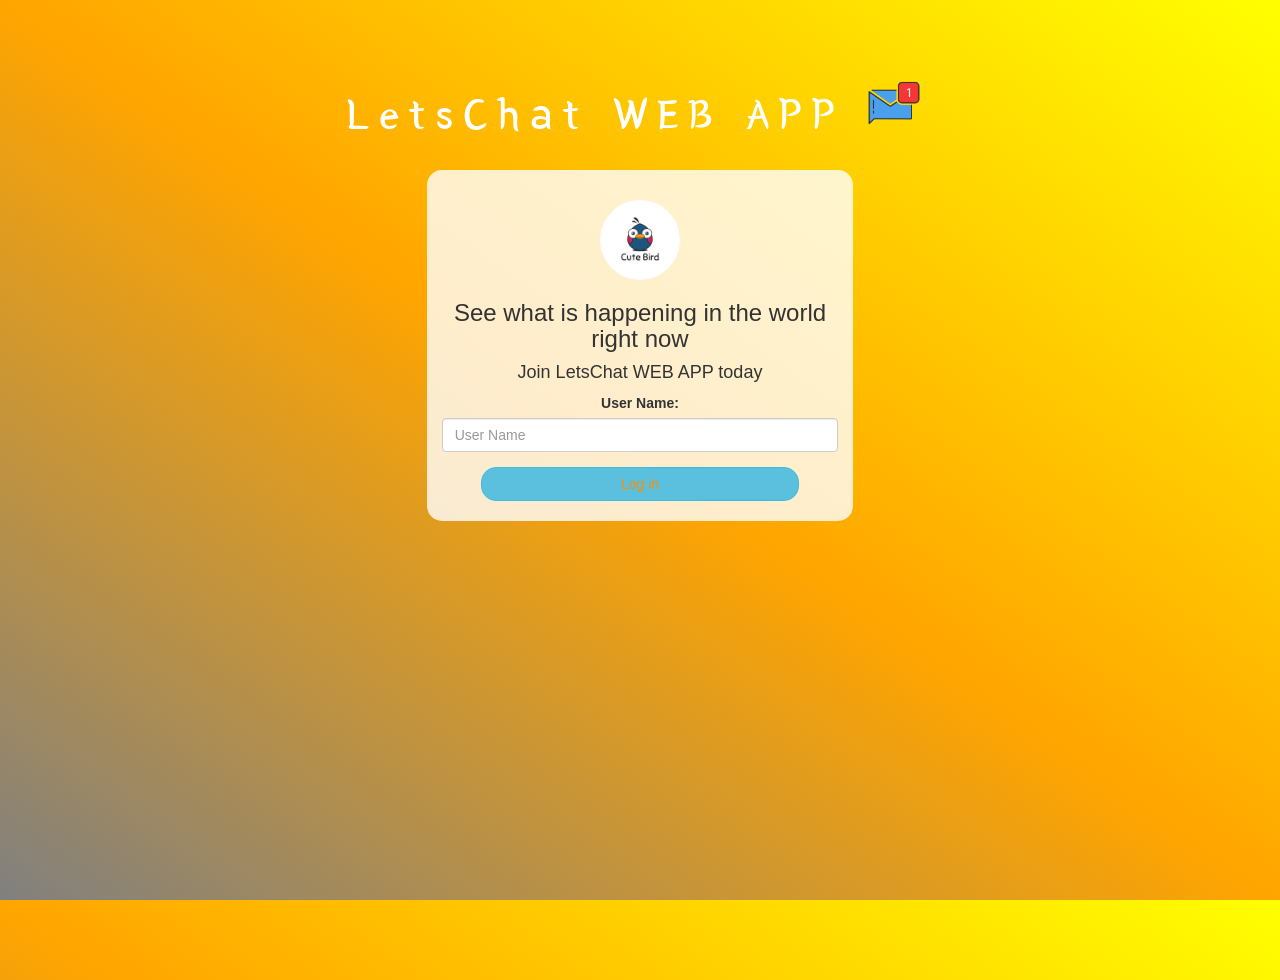
<file: index.html>
<!DOCTYPE html>
<html>
<head>
	<title>LetsChat WEB APP</title>
<link href="https://fonts.googleapis.com/css?family=Yeon+Sung&display=swap" rel="stylesheet"><meta name="viewport" content="width=device-width, initial-scale=1">

<link rel="stylesheet" href="https://maxcdn.bootstrapcdn.com/bootstrap/3.4.0/css/bootstrap.min.css">
<script src="https://ajax.googleapis.com/ajax/libs/jquery/3.4.1/jquery.min.js"></script>
<script src="https://maxcdn.bootstrapcdn.com/bootstrap/3.4.0/js/bootstrap.min.js"></script>

<link rel="stylesheet" type="text/css" href="style.css">
<script src="kwitter.js"></script>
</head>
<body>
<center>
	<h1 class="header">	
		LetsChat WEB APP	<sup>
	<img src="m2.png">
	</sup>
</h1>
	<div class="col-lg-4 col-md-6 col-sm-6 col-xs-11 login_div">
	<img src="logo.png" class="logo">
		<h3 >See what is happening in the world right now</h3>
		<h4 >Join LetsChat WEB APP today</h4>
		<div class="form-group">
		  <label >User Name:</label>
			<input type = "text" id = "user_name" placeholder="User Name" class="form-control">
		</div>
		<button id="login_button"  class = "btn btn-info" onclick="kwitter_login()">Log in</button>
		<br><br>
	</div>
</center>
</body>
</html>
</file>
<file: style.css>
html, body
{
  height: 100%;
  margin: 0;
}

body
{
background-image: linear-gradient(to right top, grey, orange, yellow);
}

.header
{
	color: white;font-family: 'Yeon Sung';font-size: 45px;letter-spacing: 10px;margin-top: 80px;
}
.header img
{
	width: 80px;margin-left: -15px;
}

.login_div
{
	background: rgba(255,255,255,0.8);float: none;border-radius: 15px;
}

.logo
{
	width: 80px;margin-top: 30px;border-radius: 40px;
}

#login_button
{
	width: 80%;border-radius: 15px;
	color: darkorange;
}

.room_name
{
	cursor: pointer;
	font-size: 20px;
	color: black;
}


#logout
{
	font-size: 20px; float: right;
}


#output
{
	padding: 10px; width:80%;background: rgba(255,255,255,0.8);border-radius: 15px;
}

.input_div_room_page
{
	width: 80%;
}

.input_div label
{
	color: white;font-size: 20px;
}


.input_div_message_page
{
	position: fixed;bottom: 0px;width: 100%;background: rgba(255,255,255,0.8);
}
.input_div_message_page label
{
	color: black;
}
.input_div_message_page #msg
{
	width: 80%;
}
.input_div_message_page button
{
	margin-top: 15px;
	width: 50%; 
}
.color_white
{
	color: white
}

.user_tick
{
	width:20px;
}
.message_h4
{
	padding-left:5px;color:grey;
}
</file>
